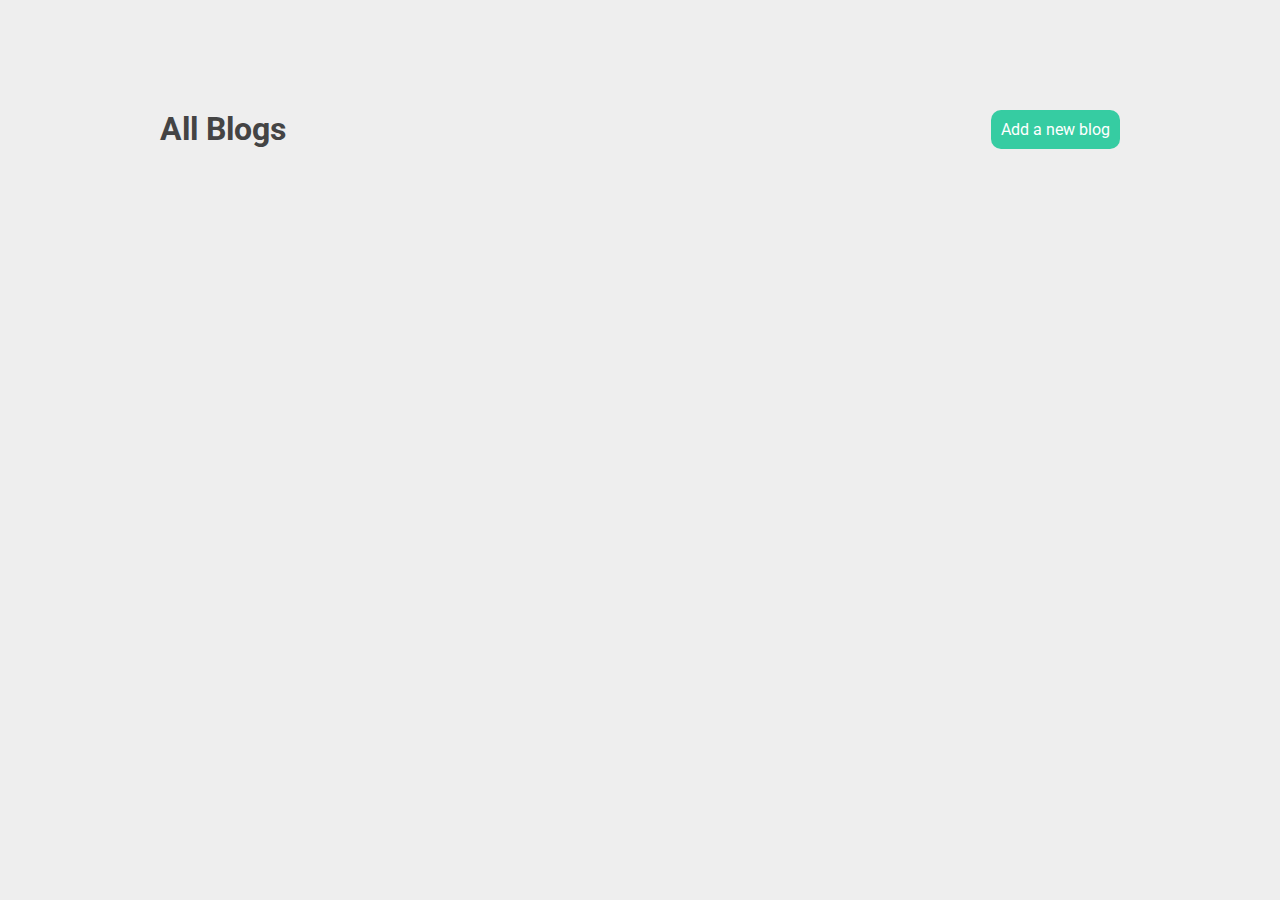
<file: index.html>
<!DOCTYPE html>
<html lang="en">

<head>
    <meta charset="UTF-8">
    <meta name="viewport" content="width=device-width, initial-scale=1.0">
    <link rel="stylesheet" href="styles.css">
    <title>Json Server</title>
</head>

<body>
    <nav>
        <h1>All Blogs</h1>
        <a href="./create.html">Add a new blog</a>
    </nav>

    <div class="blogs">

    </div>

    <script src="js/index.js"></script>
</body>

</html>
</file>
<file: styles.css>
@import url('https://fonts.googleapis.com/css2?family=Roboto:wght@300;400;500;700&display=swap');

/* base styles */

body {
    background: #eee;
    font-family: 'Roboto';
    color: #444;
    max-width: 960px;
    margin: 100px auto;
    padding: 10px;
}

nav {
    display: flex;
    justify-content: space-between;
}

nav h1 {
    margin: 0;
}

nav a {
    color: white;
    text-decoration: none;
    background: #36cca2;
    padding: 10px;
    border-radius: 10px;
}

form {
    max-width: 500px;
}

input,
textarea {
    display: block;
    margin: 16px 0;
    padding: 6px 10px;
    width: 100%;
    border: 1px solid #ddd;
    font-family: 'Roboto';
}

textarea {
    min-height: 200px;
}


/* post list */

.post {
    padding: 16px;
    background: white;
    border-radius: 10px;
    margin: 20px 0;
}

.post h2 {
    margin: 0;
}

.post p {
    margin-top: 0;
}

.post a {
    color: #36cca2;
}
</file>
